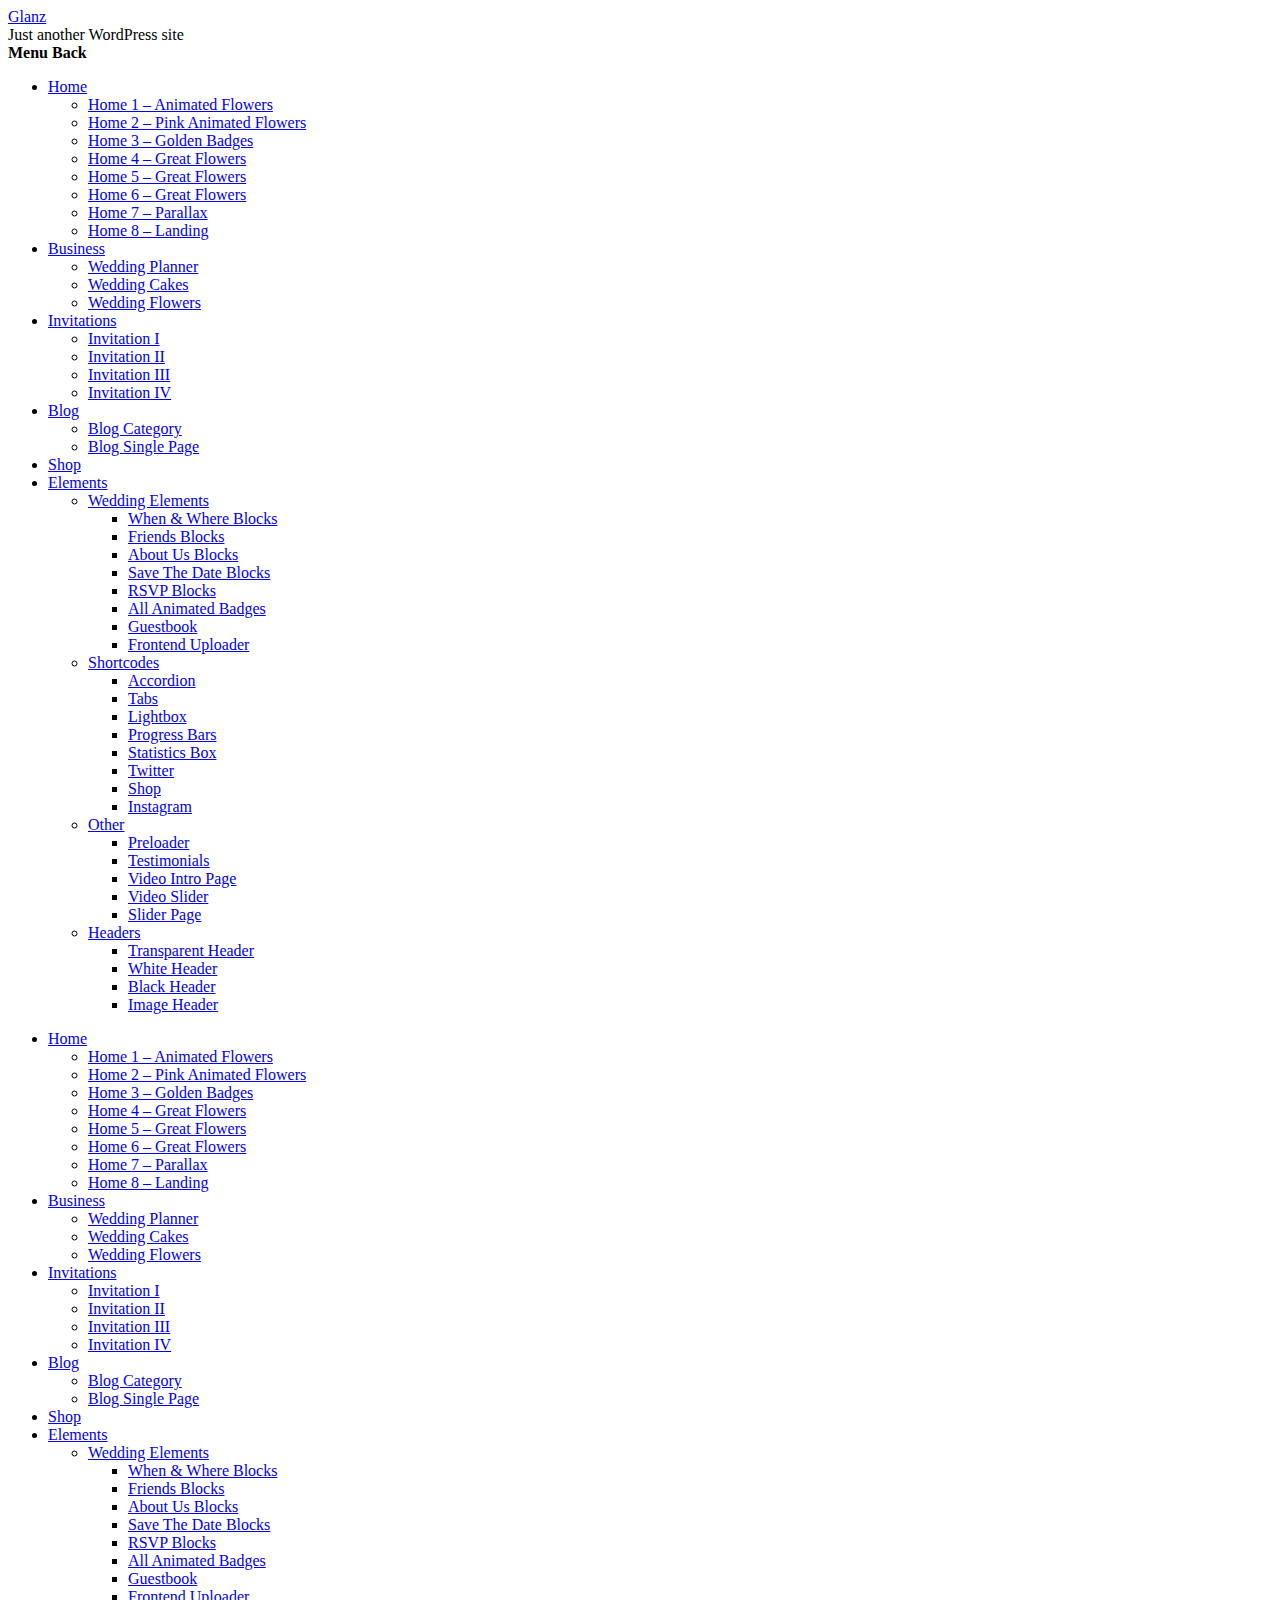
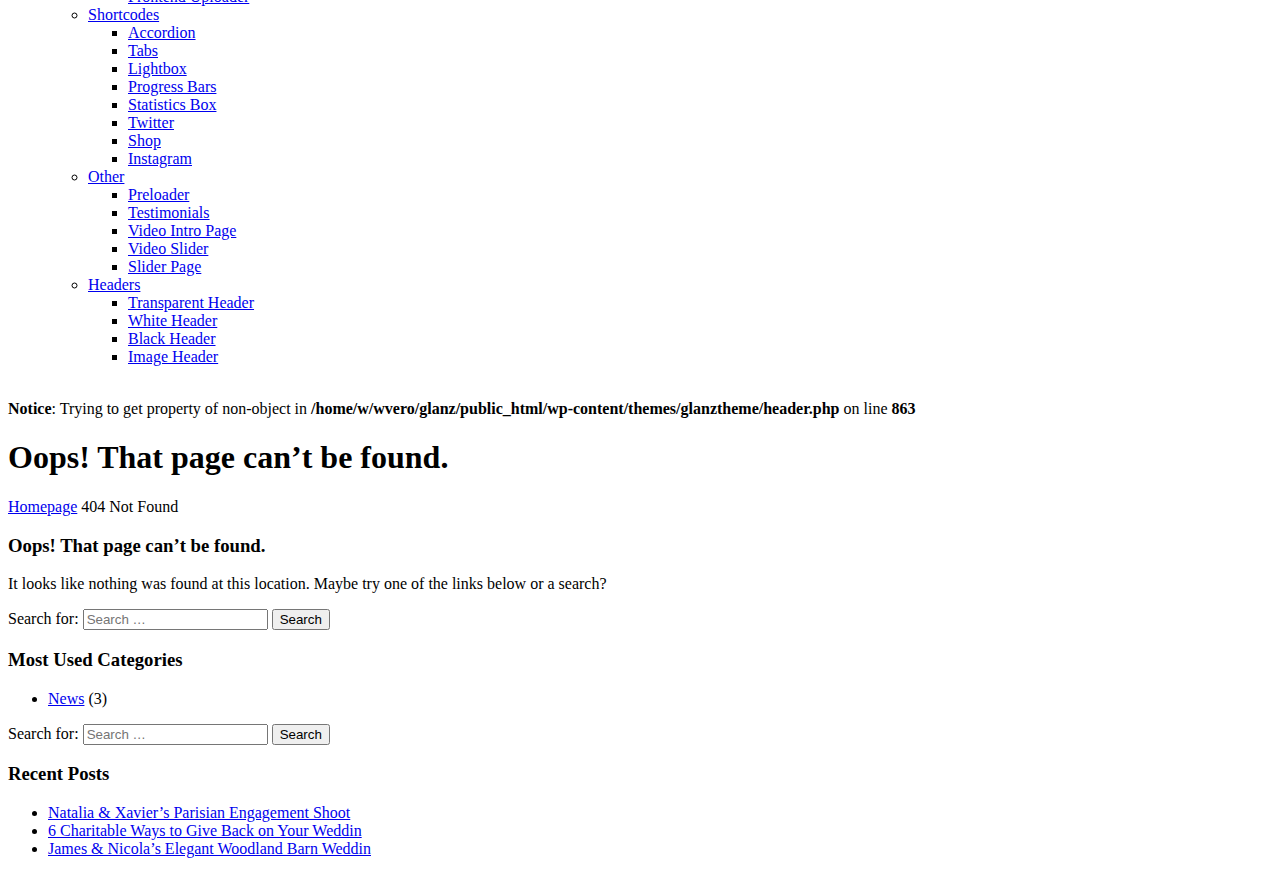
<file: css/AjaxLoader.html>
<!DOCTYPE html>
<html lang="en-US">
<head>
<meta charset="UTF-8">
<meta name="viewport" content="width=device-width, initial-scale=1">
<link rel="profile" href="http://gmpg.org/xfn/11">

<title>Page not found &#8211; Glanz</title>
<link rel='dns-prefetch' href='//fonts.googleapis.com' />
<link rel='dns-prefetch' href='//s.w.org' />
<link rel="alternate" type="application/rss+xml" title="Glanz &raquo; Feed" href="http://glanz.starkethemes.com/feed/" />
<link rel="alternate" type="application/rss+xml" title="Glanz &raquo; Comments Feed" href="http://glanz.starkethemes.com/comments/feed/" />
		<script type="text/javascript">
			window._wpemojiSettings = {"baseUrl":"https:\/\/s.w.org\/images\/core\/emoji\/11\/72x72\/","ext":".png","svgUrl":"https:\/\/s.w.org\/images\/core\/emoji\/11\/svg\/","svgExt":".svg","source":{"concatemoji":"http:\/\/glanz.starkethemes.com\/wp-includes\/js\/wp-emoji-release.min.js?ver=5.0.16"}};
			!function(e,a,t){var n,r,o,i=a.createElement("canvas"),p=i.getContext&&i.getContext("2d");function s(e,t){var a=String.fromCharCode;p.clearRect(0,0,i.width,i.height),p.fillText(a.apply(this,e),0,0);e=i.toDataURL();return p.clearRect(0,0,i.width,i.height),p.fillText(a.apply(this,t),0,0),e===i.toDataURL()}function c(e){var t=a.createElement("script");t.src=e,t.defer=t.type="text/javascript",a.getElementsByTagName("head")[0].appendChild(t)}for(o=Array("flag","emoji"),t.supports={everything:!0,everythingExceptFlag:!0},r=0;r<o.length;r++)t.supports[o[r]]=function(e){if(!p||!p.fillText)return!1;switch(p.textBaseline="top",p.font="600 32px Arial",e){case"flag":return s([55356,56826,55356,56819],[55356,56826,8203,55356,56819])?!1:!s([55356,57332,56128,56423,56128,56418,56128,56421,56128,56430,56128,56423,56128,56447],[55356,57332,8203,56128,56423,8203,56128,56418,8203,56128,56421,8203,56128,56430,8203,56128,56423,8203,56128,56447]);case"emoji":return!s([55358,56760,9792,65039],[55358,56760,8203,9792,65039])}return!1}(o[r]),t.supports.everything=t.supports.everything&&t.supports[o[r]],"flag"!==o[r]&&(t.supports.everythingExceptFlag=t.supports.everythingExceptFlag&&t.supports[o[r]]);t.supports.everythingExceptFlag=t.supports.everythingExceptFlag&&!t.supports.flag,t.DOMReady=!1,t.readyCallback=function(){t.DOMReady=!0},t.supports.everything||(n=function(){t.readyCallback()},a.addEventListener?(a.addEventListener("DOMContentLoaded",n,!1),e.addEventListener("load",n,!1)):(e.attachEvent("onload",n),a.attachEvent("onreadystatechange",function(){"complete"===a.readyState&&t.readyCallback()})),(n=t.source||{}).concatemoji?c(n.concatemoji):n.wpemoji&&n.twemoji&&(c(n.twemoji),c(n.wpemoji)))}(window,document,window._wpemojiSettings);
		</script>
		<style type="text/css">
img.wp-smiley,
img.emoji {
	display: inline !important;
	border: none !important;
	box-shadow: none !important;
	height: 1em !important;
	width: 1em !important;
	margin: 0 .07em !important;
	vertical-align: -0.1em !important;
	background: none !important;
	padding: 0 !important;
}
</style>
<link rel='stylesheet' id='wp-block-library-css'  href='http://glanz.starkethemes.com/wp-includes/css/dist/block-library/style.min.css?ver=5.0.16' type='text/css' media='all' />
<link rel='stylesheet' id='glanztheme-studio-fonts-css'  href='http://fonts.googleapis.com/css?family=Dosis%3A400%2C700%7COpen%2BSans%3A400%2C400i%2C700%2C700i%7CPlayfair+Display%3A400%2C400i%2C700%2C700i&#038;ver=1.0.0' type='text/css' media='all' />
<link rel='stylesheet' id='glanztheme-library-css'  href='http://glanz.starkethemes.com/wp-content/themes/glanztheme/css/glanztheme_library.css?ver=5.0.16' type='text/css' media='all' />
<link rel='stylesheet' id='themify-icons-css'  href='http://glanz.starkethemes.com/wp-content/themes/glanztheme/fonts/themify-icons.css?ver=5.0.16' type='text/css' media='all' />
<link rel='stylesheet' id='marsha-font-css'  href='http://glanz.starkethemes.com/wp-content/themes/glanztheme/fonts/marsha/stylesheet.css?ver=5.0.16' type='text/css' media='all' />
<link rel='stylesheet' id='fontawesome-icons-css'  href='http://glanz.starkethemes.com/wp-content/themes/glanztheme/fonts/font-awesome/css/font-awesome.min.css?ver=5.0.16' type='text/css' media='all' />
<link rel='stylesheet' id='glanztheme-main-styles-css'  href='http://glanz.starkethemes.com/wp-content/themes/glanztheme/css/glanztheme_style.css?ver=5.0.16' type='text/css' media='all' />
<link rel='stylesheet' id='glanztheme-style-css'  href='http://glanz.starkethemes.com/wp-content/themes/glanztheme/style.css?ver=5.0.16' type='text/css' media='all' />
<link rel='stylesheet' id='fw-ext-breadcrumbs-add-css-css'  href='http://glanz.starkethemes.com/wp-content/plugins/unyson/framework/extensions/breadcrumbs/static/css/style.css?ver=5.0.16' type='text/css' media='all' />
<link rel='stylesheet' id='fw-ext-builder-frontend-grid-css'  href='http://glanz.starkethemes.com/wp-content/plugins/unyson/framework/extensions/builder/static/css/frontend-grid.css?ver=1.2.12' type='text/css' media='all' />
<link rel='stylesheet' id='fw-ext-forms-default-styles-css'  href='http://glanz.starkethemes.com/wp-content/plugins/unyson/framework/extensions/forms/static/css/frontend.css?ver=2.7.24' type='text/css' media='all' />
<link rel='stylesheet' id='font-awesome-css'  href='http://glanz.starkethemes.com/wp-content/plugins/unyson/framework/static/libs/font-awesome/css/font-awesome.min.css?ver=2.7.24' type='text/css' media='all' />
<script type='text/javascript' src='http://glanz.starkethemes.com/wp-includes/js/jquery/jquery.js?ver=1.12.4'></script>
<script type='text/javascript' src='http://glanz.starkethemes.com/wp-includes/js/jquery/jquery-migrate.min.js?ver=1.4.1'></script>
<link rel='https://api.w.org/' href='http://glanz.starkethemes.com/wp-json/' />
<link rel="EditURI" type="application/rsd+xml" title="RSD" href="http://glanz.starkethemes.com/xmlrpc.php?rsd" />
<link rel="wlwmanifest" type="application/wlwmanifest+xml" href="http://glanz.starkethemes.com/wp-includes/wlwmanifest.xml" /> 
<meta name="generator" content="WordPress 5.0.16" />
<style type="text/css">.rsvpArea, .rsvpParagraph, #rsvpPlugin {display:none;} </style></head>

<body class="error404 hfeed">





     
        
           

    


<div class="gla_page gla_middle_titles" id="gla_page">

    
    
    <!-- To Top -->
    <a href="#gla_page" class="gla_top ti ti-angle-up gla_go"></a>

        	        
    <!-- Header -->
    <header class="gla_header">       


        
        

        
            <nav class="gla_light_nav gla_transp_nav  "   >

            
            <div class="container">
                
                <div class="gla_logo_container clearfix">

                                        
                    <div class="gla_logo_txt">

                                                <!-- Logo -->
                        <a href="http://glanz.starkethemes.com/" class="gla_logo">Glanz</a>
                        
                                                <!-- Text Logo -->
                        <div class="gla_logo_und">Just another WordPress site</div>
                                               
                        
                        
                    </div>
                </div>
        
          

            

								
																		<!-- Menu -->
	                <div class="gla_main_menu gla_main_menu_mobile">
	                    
	                    <div class="gla_main_menu_icon">
	                        <i></i><i></i><i></i><i></i>
	                        <b>Menu</b>
	                        <b class="gla_main_menu_icon_b">Back</b>
	                    </div>
	                </div>
	                
	                <!-- Menu Content -->
	                <div class="gla_main_menu_content gla_image_bck" data-color="rgba(0,0,0,0.9)" data-image="">
	                    <!-- Over -->
	                    <div class="gla_over" data-color="#000" data-opacity="0.7"></div>
	                </div>

	                <div class="gla_main_menu_content_menu gla_wht_txt text-right">
	                    <div class="container">
	                        <div class="menu-menu-1-container"><ul id="menu-menu-1" class="menu"><li id="menu-item-470" class="menu-item menu-item-type-custom menu-item-object-custom menu-item-home menu-item-has-children menu-item-470"><a href="http://glanz.starkethemes.com/" >Home</a>
<ul class="sub-menu">
	<li id="menu-item-768" class="menu-item menu-item-type-post_type menu-item-object-page menu-item-768"><a href="http://glanz.starkethemes.com/home-1-animated-flowers/" >Home 1 – Animated Flowers</a></li>
	<li id="menu-item-767" class="menu-item menu-item-type-post_type menu-item-object-page menu-item-767"><a href="http://glanz.starkethemes.com/home-2-pink-animated-flowers/" >Home 2 – Pink Animated Flowers</a></li>
	<li id="menu-item-766" class="menu-item menu-item-type-post_type menu-item-object-page menu-item-766"><a href="http://glanz.starkethemes.com/home-3-golden-badges/" >Home 3 – Golden Badges</a></li>
	<li id="menu-item-765" class="menu-item menu-item-type-post_type menu-item-object-page menu-item-765"><a href="http://glanz.starkethemes.com/home-4-great-flowers/" >Home 4 – Great Flowers</a></li>
	<li id="menu-item-764" class="menu-item menu-item-type-post_type menu-item-object-page menu-item-764"><a href="http://glanz.starkethemes.com/home-5-great-flowers/" >Home 5 – Great Flowers</a></li>
	<li id="menu-item-763" class="menu-item menu-item-type-post_type menu-item-object-page menu-item-763"><a href="http://glanz.starkethemes.com/home-6-great-flowers/" >Home 6 – Great Flowers</a></li>
	<li id="menu-item-762" class="menu-item menu-item-type-post_type menu-item-object-page menu-item-762"><a href="http://glanz.starkethemes.com/home-pege-7/" >Home 7 – Parallax</a></li>
	<li id="menu-item-761" class="menu-item menu-item-type-post_type menu-item-object-page menu-item-761"><a href="http://glanz.starkethemes.com/home-8-landing/" >Home 8 – Landing</a></li>
</ul>
</li>
<li id="menu-item-769" class="menu-item menu-item-type-custom menu-item-object-custom menu-item-has-children menu-item-769"><a href="#" >Business</a>
<ul class="sub-menu">
	<li id="menu-item-780" class="menu-item menu-item-type-post_type menu-item-object-page menu-item-780"><a href="http://glanz.starkethemes.com/wedding-planner/" >Wedding Planner</a></li>
	<li id="menu-item-778" class="menu-item menu-item-type-post_type menu-item-object-page menu-item-778"><a href="http://glanz.starkethemes.com/wedding-cakes/" >Wedding Cakes</a></li>
	<li id="menu-item-779" class="menu-item menu-item-type-post_type menu-item-object-page menu-item-779"><a href="http://glanz.starkethemes.com/wedding-flowers/" >Wedding Flowers</a></li>
</ul>
</li>
<li id="menu-item-770" class="menu-item menu-item-type-custom menu-item-object-custom menu-item-has-children menu-item-770"><a href="#" >Invitations</a>
<ul class="sub-menu">
	<li id="menu-item-774" class="menu-item menu-item-type-post_type menu-item-object-page menu-item-774"><a href="http://glanz.starkethemes.com/invitation-i/" >Invitation I</a></li>
	<li id="menu-item-775" class="menu-item menu-item-type-post_type menu-item-object-page menu-item-775"><a href="http://glanz.starkethemes.com/invitation-ii/" >Invitation II</a></li>
	<li id="menu-item-776" class="menu-item menu-item-type-post_type menu-item-object-page menu-item-776"><a href="http://glanz.starkethemes.com/invitation-iii/" >Invitation III</a></li>
	<li id="menu-item-777" class="menu-item menu-item-type-post_type menu-item-object-page menu-item-777"><a href="http://glanz.starkethemes.com/invitation-iv/" >Invitation IV</a></li>
</ul>
</li>
<li id="menu-item-798" class="menu-item menu-item-type-taxonomy menu-item-object-category menu-item-has-children menu-item-798"><a href="http://glanz.starkethemes.com/category/news/" >Blog</a>
<ul class="sub-menu">
	<li id="menu-item-800" class="menu-item menu-item-type-taxonomy menu-item-object-category menu-item-800"><a href="http://glanz.starkethemes.com/category/news/" >Blog Category</a></li>
	<li id="menu-item-799" class="menu-item menu-item-type-post_type menu-item-object-post menu-item-799"><a href="http://glanz.starkethemes.com/2017/07/03/natalia-xaviers-parisian-engagement-shoot/" >Blog Single Page</a></li>
</ul>
</li>
<li id="menu-item-772" class="menu-item menu-item-type-custom menu-item-object-custom menu-item-772"><a href="#" >Shop</a></li>
<li id="menu-item-773" class="menu-item menu-item-type-custom menu-item-object-custom menu-item-has-children menu-item-has-mega-menu menu-item-773"><a href="#" >Elements</a><div class="mega-menu" >
<ul class="sub-menu mega-menu-row">
	<li id="menu-item-888" class="menu-item menu-item-type-custom menu-item-object-custom menu-item-has-children mega-menu-col menu-item-888"><a href="#" >Wedding Elements</a>
	<ul class="sub-menu">
		<li id="menu-item-894" class="menu-item menu-item-type-post_type menu-item-object-page menu-item-894"><a href="http://glanz.starkethemes.com/when-where-blocks/" >When &#038; Where Blocks</a></li>
		<li id="menu-item-893" class="menu-item menu-item-type-post_type menu-item-object-page menu-item-893"><a href="http://glanz.starkethemes.com/friends-blocks/" >Friends Blocks</a></li>
		<li id="menu-item-892" class="menu-item menu-item-type-post_type menu-item-object-page menu-item-892"><a href="http://glanz.starkethemes.com/about-us-blocks/" >About Us Blocks</a></li>
		<li id="menu-item-891" class="menu-item menu-item-type-post_type menu-item-object-page menu-item-891"><a href="http://glanz.starkethemes.com/save-the-date-blocks/" >Save The Date Blocks</a></li>
		<li id="menu-item-890" class="menu-item menu-item-type-post_type menu-item-object-page menu-item-890"><a href="http://glanz.starkethemes.com/rsvp-blocks/" >RSVP Blocks</a></li>
		<li id="menu-item-889" class="menu-item menu-item-type-post_type menu-item-object-page menu-item-889"><a href="http://glanz.starkethemes.com/all-animated-badges/" >All Animated Badges</a></li>
		<li id="menu-item-947" class="menu-item menu-item-type-post_type menu-item-object-page menu-item-947"><a href="http://glanz.starkethemes.com/guestbook/" >Guestbook</a></li>
		<li id="menu-item-952" class="menu-item menu-item-type-post_type menu-item-object-page menu-item-952"><a href="http://glanz.starkethemes.com/frontend-uploader/" >Frontend Uploader</a></li>
	</ul>
</li>
	<li id="menu-item-827" class="menu-item menu-item-type-custom menu-item-object-custom menu-item-has-children mega-menu-col menu-item-827"><a href="#" >Shortcodes</a>
	<ul class="sub-menu">
		<li id="menu-item-820" class="menu-item menu-item-type-custom menu-item-object-custom menu-item-820"><a href="/shortcodes/#accordion" >Accordion</a></li>
		<li id="menu-item-821" class="menu-item menu-item-type-custom menu-item-object-custom menu-item-821"><a href="/shortcodes/#tabs" >Tabs</a></li>
		<li id="menu-item-822" class="menu-item menu-item-type-custom menu-item-object-custom menu-item-822"><a href="/shortcodes/#lightbox" >Lightbox</a></li>
		<li id="menu-item-823" class="menu-item menu-item-type-custom menu-item-object-custom menu-item-823"><a href="/shortcodes/#bars" >Progress Bars</a></li>
		<li id="menu-item-824" class="menu-item menu-item-type-custom menu-item-object-custom menu-item-824"><a href="/shortcodes/#counters" >Statistics Box</a></li>
		<li id="menu-item-825" class="menu-item menu-item-type-custom menu-item-object-custom menu-item-825"><a href="/shortcodes/#twitter" >Twitter</a></li>
		<li id="menu-item-826" class="menu-item menu-item-type-custom menu-item-object-custom menu-item-826"><a href="/shortcodes/#shop" >Shop</a></li>
		<li id="menu-item-934" class="menu-item menu-item-type-post_type menu-item-object-page menu-item-934"><a href="http://glanz.starkethemes.com/instagram/" >Instagram</a></li>
	</ul>
</li>
	<li id="menu-item-854" class="menu-item menu-item-type-custom menu-item-object-custom menu-item-has-children mega-menu-col menu-item-854"><a href="#" >Other</a>
	<ul class="sub-menu">
		<li id="menu-item-858" class="menu-item menu-item-type-post_type menu-item-object-page menu-item-858"><a href="http://glanz.starkethemes.com/preloader/" >Preloader</a></li>
		<li id="menu-item-859" class="menu-item menu-item-type-post_type menu-item-object-page menu-item-859"><a href="http://glanz.starkethemes.com/testimonials/" >Testimonials</a></li>
		<li id="menu-item-856" class="menu-item menu-item-type-post_type menu-item-object-page menu-item-856"><a href="http://glanz.starkethemes.com/video-intro-page/" >Video Intro Page</a></li>
		<li id="menu-item-855" class="menu-item menu-item-type-post_type menu-item-object-page menu-item-855"><a href="http://glanz.starkethemes.com/video-slider/" >Video Slider</a></li>
		<li id="menu-item-857" class="menu-item menu-item-type-post_type menu-item-object-page menu-item-857"><a href="http://glanz.starkethemes.com/slider-page/" >Slider Page</a></li>
	</ul>
</li>
	<li id="menu-item-903" class="menu-item menu-item-type-custom menu-item-object-custom menu-item-has-children mega-menu-col menu-item-903"><a href="#" >Headers</a>
	<ul class="sub-menu">
		<li id="menu-item-907" class="menu-item menu-item-type-post_type menu-item-object-page menu-item-907"><a href="http://glanz.starkethemes.com/transparent-header/" >Transparent Header</a></li>
		<li id="menu-item-906" class="menu-item menu-item-type-post_type menu-item-object-page menu-item-906"><a href="http://glanz.starkethemes.com/white-header/" >White Header</a></li>
		<li id="menu-item-905" class="menu-item menu-item-type-post_type menu-item-object-page menu-item-905"><a href="http://glanz.starkethemes.com/black-header/" >Black Header</a></li>
		<li id="menu-item-904" class="menu-item menu-item-type-post_type menu-item-object-page menu-item-904"><a href="http://glanz.starkethemes.com/image-header/" >Image Header</a></li>
	</ul>
</li>
</ul>
</div></li>
</ul></div>	                        <div class="gla_main_menu_content_menu_copy">
	                        

	                        	                            	                        	                            
	                        </div>
	                    </div>
	                    <!-- container end -->
	                </div>
	                <!-- menu content end -->

	                <!-- Search Block -->
	                <div class="gla_search_block">
	 
	                    	                        	                    
	                </div>
	                <!-- Search Block End -->

	                <!-- Top Menu -->
	                <div class="gla_default_menu">
	                    <div class="menu-menu-1-container"><ul id="menu-menu-2" class="menu"><li class="menu-item menu-item-type-custom menu-item-object-custom menu-item-home menu-item-has-children menu-item-470"><a href="http://glanz.starkethemes.com/" >Home</a>
<ul class="sub-menu">
	<li class="menu-item menu-item-type-post_type menu-item-object-page menu-item-768"><a href="http://glanz.starkethemes.com/home-1-animated-flowers/" >Home 1 – Animated Flowers</a></li>
	<li class="menu-item menu-item-type-post_type menu-item-object-page menu-item-767"><a href="http://glanz.starkethemes.com/home-2-pink-animated-flowers/" >Home 2 – Pink Animated Flowers</a></li>
	<li class="menu-item menu-item-type-post_type menu-item-object-page menu-item-766"><a href="http://glanz.starkethemes.com/home-3-golden-badges/" >Home 3 – Golden Badges</a></li>
	<li class="menu-item menu-item-type-post_type menu-item-object-page menu-item-765"><a href="http://glanz.starkethemes.com/home-4-great-flowers/" >Home 4 – Great Flowers</a></li>
	<li class="menu-item menu-item-type-post_type menu-item-object-page menu-item-764"><a href="http://glanz.starkethemes.com/home-5-great-flowers/" >Home 5 – Great Flowers</a></li>
	<li class="menu-item menu-item-type-post_type menu-item-object-page menu-item-763"><a href="http://glanz.starkethemes.com/home-6-great-flowers/" >Home 6 – Great Flowers</a></li>
	<li class="menu-item menu-item-type-post_type menu-item-object-page menu-item-762"><a href="http://glanz.starkethemes.com/home-pege-7/" >Home 7 – Parallax</a></li>
	<li class="menu-item menu-item-type-post_type menu-item-object-page menu-item-761"><a href="http://glanz.starkethemes.com/home-8-landing/" >Home 8 – Landing</a></li>
</ul>
</li>
<li class="menu-item menu-item-type-custom menu-item-object-custom menu-item-has-children menu-item-769"><a href="#" >Business</a>
<ul class="sub-menu">
	<li class="menu-item menu-item-type-post_type menu-item-object-page menu-item-780"><a href="http://glanz.starkethemes.com/wedding-planner/" >Wedding Planner</a></li>
	<li class="menu-item menu-item-type-post_type menu-item-object-page menu-item-778"><a href="http://glanz.starkethemes.com/wedding-cakes/" >Wedding Cakes</a></li>
	<li class="menu-item menu-item-type-post_type menu-item-object-page menu-item-779"><a href="http://glanz.starkethemes.com/wedding-flowers/" >Wedding Flowers</a></li>
</ul>
</li>
<li class="menu-item menu-item-type-custom menu-item-object-custom menu-item-has-children menu-item-770"><a href="#" >Invitations</a>
<ul class="sub-menu">
	<li class="menu-item menu-item-type-post_type menu-item-object-page menu-item-774"><a href="http://glanz.starkethemes.com/invitation-i/" >Invitation I</a></li>
	<li class="menu-item menu-item-type-post_type menu-item-object-page menu-item-775"><a href="http://glanz.starkethemes.com/invitation-ii/" >Invitation II</a></li>
	<li class="menu-item menu-item-type-post_type menu-item-object-page menu-item-776"><a href="http://glanz.starkethemes.com/invitation-iii/" >Invitation III</a></li>
	<li class="menu-item menu-item-type-post_type menu-item-object-page menu-item-777"><a href="http://glanz.starkethemes.com/invitation-iv/" >Invitation IV</a></li>
</ul>
</li>
<li class="menu-item menu-item-type-taxonomy menu-item-object-category menu-item-has-children menu-item-798"><a href="http://glanz.starkethemes.com/category/news/" >Blog</a>
<ul class="sub-menu">
	<li class="menu-item menu-item-type-taxonomy menu-item-object-category menu-item-800"><a href="http://glanz.starkethemes.com/category/news/" >Blog Category</a></li>
	<li class="menu-item menu-item-type-post_type menu-item-object-post menu-item-799"><a href="http://glanz.starkethemes.com/2017/07/03/natalia-xaviers-parisian-engagement-shoot/" >Blog Single Page</a></li>
</ul>
</li>
<li class="menu-item menu-item-type-custom menu-item-object-custom menu-item-772"><a href="#" >Shop</a></li>
<li class="menu-item menu-item-type-custom menu-item-object-custom menu-item-has-children menu-item-has-mega-menu menu-item-773"><a href="#" >Elements</a><div class="mega-menu" >
<ul class="sub-menu mega-menu-row">
	<li class="menu-item menu-item-type-custom menu-item-object-custom menu-item-has-children mega-menu-col menu-item-888"><a href="#" >Wedding Elements</a>
	<ul class="sub-menu">
		<li class="menu-item menu-item-type-post_type menu-item-object-page menu-item-894"><a href="http://glanz.starkethemes.com/when-where-blocks/" >When &#038; Where Blocks</a></li>
		<li class="menu-item menu-item-type-post_type menu-item-object-page menu-item-893"><a href="http://glanz.starkethemes.com/friends-blocks/" >Friends Blocks</a></li>
		<li class="menu-item menu-item-type-post_type menu-item-object-page menu-item-892"><a href="http://glanz.starkethemes.com/about-us-blocks/" >About Us Blocks</a></li>
		<li class="menu-item menu-item-type-post_type menu-item-object-page menu-item-891"><a href="http://glanz.starkethemes.com/save-the-date-blocks/" >Save The Date Blocks</a></li>
		<li class="menu-item menu-item-type-post_type menu-item-object-page menu-item-890"><a href="http://glanz.starkethemes.com/rsvp-blocks/" >RSVP Blocks</a></li>
		<li class="menu-item menu-item-type-post_type menu-item-object-page menu-item-889"><a href="http://glanz.starkethemes.com/all-animated-badges/" >All Animated Badges</a></li>
		<li class="menu-item menu-item-type-post_type menu-item-object-page menu-item-947"><a href="http://glanz.starkethemes.com/guestbook/" >Guestbook</a></li>
		<li class="menu-item menu-item-type-post_type menu-item-object-page menu-item-952"><a href="http://glanz.starkethemes.com/frontend-uploader/" >Frontend Uploader</a></li>
	</ul>
</li>
	<li class="menu-item menu-item-type-custom menu-item-object-custom menu-item-has-children mega-menu-col menu-item-827"><a href="#" >Shortcodes</a>
	<ul class="sub-menu">
		<li class="menu-item menu-item-type-custom menu-item-object-custom menu-item-820"><a href="/shortcodes/#accordion" >Accordion</a></li>
		<li class="menu-item menu-item-type-custom menu-item-object-custom menu-item-821"><a href="/shortcodes/#tabs" >Tabs</a></li>
		<li class="menu-item menu-item-type-custom menu-item-object-custom menu-item-822"><a href="/shortcodes/#lightbox" >Lightbox</a></li>
		<li class="menu-item menu-item-type-custom menu-item-object-custom menu-item-823"><a href="/shortcodes/#bars" >Progress Bars</a></li>
		<li class="menu-item menu-item-type-custom menu-item-object-custom menu-item-824"><a href="/shortcodes/#counters" >Statistics Box</a></li>
		<li class="menu-item menu-item-type-custom menu-item-object-custom menu-item-825"><a href="/shortcodes/#twitter" >Twitter</a></li>
		<li class="menu-item menu-item-type-custom menu-item-object-custom menu-item-826"><a href="/shortcodes/#shop" >Shop</a></li>
		<li class="menu-item menu-item-type-post_type menu-item-object-page menu-item-934"><a href="http://glanz.starkethemes.com/instagram/" >Instagram</a></li>
	</ul>
</li>
	<li class="menu-item menu-item-type-custom menu-item-object-custom menu-item-has-children mega-menu-col menu-item-854"><a href="#" >Other</a>
	<ul class="sub-menu">
		<li class="menu-item menu-item-type-post_type menu-item-object-page menu-item-858"><a href="http://glanz.starkethemes.com/preloader/" >Preloader</a></li>
		<li class="menu-item menu-item-type-post_type menu-item-object-page menu-item-859"><a href="http://glanz.starkethemes.com/testimonials/" >Testimonials</a></li>
		<li class="menu-item menu-item-type-post_type menu-item-object-page menu-item-856"><a href="http://glanz.starkethemes.com/video-intro-page/" >Video Intro Page</a></li>
		<li class="menu-item menu-item-type-post_type menu-item-object-page menu-item-855"><a href="http://glanz.starkethemes.com/video-slider/" >Video Slider</a></li>
		<li class="menu-item menu-item-type-post_type menu-item-object-page menu-item-857"><a href="http://glanz.starkethemes.com/slider-page/" >Slider Page</a></li>
	</ul>
</li>
	<li class="menu-item menu-item-type-custom menu-item-object-custom menu-item-has-children mega-menu-col menu-item-903"><a href="#" >Headers</a>
	<ul class="sub-menu">
		<li class="menu-item menu-item-type-post_type menu-item-object-page menu-item-907"><a href="http://glanz.starkethemes.com/transparent-header/" >Transparent Header</a></li>
		<li class="menu-item menu-item-type-post_type menu-item-object-page menu-item-906"><a href="http://glanz.starkethemes.com/white-header/" >White Header</a></li>
		<li class="menu-item menu-item-type-post_type menu-item-object-page menu-item-905"><a href="http://glanz.starkethemes.com/black-header/" >Black Header</a></li>
		<li class="menu-item menu-item-type-post_type menu-item-object-page menu-item-904"><a href="http://glanz.starkethemes.com/image-header/" >Image Header</a></li>
	</ul>
</li>
</ul>
</div></li>
</ul></div>	                </div>
	                <!-- Top Menu End -->
	                

								



               
            </div>
            <!-- container end -->
        </nav>
        
    </header>
    <!-- Header End -->


       

        
        <br />
<b>Notice</b>:  Trying to get property of non-object in <b>/home/w/wvero/glanz/public_html/wp-content/themes/glanztheme/header.php</b> on line <b>863</b><br />
                    <!-- PAGE TITLE SMALL -->
            <div data-color="#3d3d3d"  class="gla_page_title gla_image_bck gla_fixed gla_page_title_great gla_wht_txt" >

                            <!-- Over -->
              <div class="gla_over" data-color="#000" data-opacity="0.6"></div>
                

              <div class="container text-left">
                <div class="row">
                  
                  <div class="col-md-8">
                    <h1 class="gla_h1_title">
                        Oops! That page can&rsquo;t be found.                    </h1>
                  </div>
                  
                  <div class="col-md-4">
                      
	<div class="breadcrumbs">
									<span class="first-item">
									<a href="http://glanz.starkethemes.com/">Homepage</a></span>
								<span class="separator"></span>
												<span class="last-item">404 Not Found</span>
						</div>
                  </div>
                  
                </div>
              </div>
            </div>
            
         
            
    <!-- Content -->
    <section id="gla_content" class="gla_content">


<!-- section -->
<section class="gla_section">
    <div class="container">

    <div class="row">
        <div class="col-md-8 col-xs-12 col-md-push-4">
            
            <header class="page-header">
							<h3 class="page-title">Oops! That page can&rsquo;t be found.</h3>
						</header><!-- .page-header -->

						<div class="page-content">
							<p>It looks like nothing was found at this location. Maybe try one of the links below or a search?</p>

							<form role="search" method="get" class="search-form" action="http://glanz.starkethemes.com/">
				<label>
					<span class="screen-reader-text">Search for:</span>
					<input type="search" class="search-field" placeholder="Search &hellip;" value="" name="s" />
				</label>
				<input type="submit" class="search-submit" value="Search" />
			</form>
							<div class="widget widget_categories">
								<h3 class="widget-title">Most Used Categories</h3>
								<ul>
									<li class="cat-item cat-item-16"><a href="http://glanz.starkethemes.com/category/news/" >News</a> (3)
</li>
								</ul>
							</div><!-- .widget -->


							</div>

        </div>
        <!-- col end -->
                                <!--Sidebar-->
            <div class="col-md-3 col-md-pull-8 hidden-xs hidden-sm">
                
<aside id="secondary" class="widget-area" role="complementary">
	<section id="search-2" class="widget widget_search"><form role="search" method="get" class="search-form" action="http://glanz.starkethemes.com/">
				<label>
					<span class="screen-reader-text">Search for:</span>
					<input type="search" class="search-field" placeholder="Search &hellip;" value="" name="s" />
				</label>
				<input type="submit" class="search-submit" value="Search" />
			</form></section>		<section id="recent-posts-2" class="widget widget_recent_entries">		<h3 class="widget-title">Recent Posts</h3>		<ul>
											<li>
					<a href="http://glanz.starkethemes.com/2017/07/03/natalia-xaviers-parisian-engagement-shoot/">Natalia &#038; Xavier&#8217;s Parisian Engagement Shoot</a>
									</li>
											<li>
					<a href="http://glanz.starkethemes.com/2017/07/03/6-charitable-ways-to-give-back-on-your-weddin/">6 Charitable Ways to Give Back on Your Weddin</a>
									</li>
											<li>
					<a href="http://glanz.starkethemes.com/2017/07/03/james-nicolas-elegant-woodland-barn-weddin/">James &#038; Nicola&#8217;s Elegant Woodland Barn Weddin</a>
									</li>
					</ul>
		</section></aside><!-- #secondary -->
            </div>
            <!--Sidebar End-->
                    
    </div>
                        
   
            
    </div>
    <!-- container end -->
</section>
<!-- section end -->



</section>
<!-- Content End -->
    

            


    



    </div>
    <!-- Page End -->
<script type='text/javascript' src='http://glanz.starkethemes.com/wp-includes/js/imagesloaded.min.js?ver=3.2.0'></script>
<script type='text/javascript' src='http://glanz.starkethemes.com/wp-content/themes/glanztheme/js/glanztheme_library.js?ver=1.0'></script>
<script type='text/javascript' src='http://glanz.starkethemes.com/wp-content/plugins/unyson/framework/static/js/fw-form-helpers.js?ver=2.4.4'></script>
<script type='text/javascript' src='http://glanz.starkethemes.com/wp-content/themes/glanztheme/js/navigation.js?ver=20151215'></script>
<script type='text/javascript' src='http://glanz.starkethemes.com/wp-content/themes/glanztheme/js/skip-link-focus-fix.js?ver=20151215'></script>
<script type='text/javascript' src='http://glanz.starkethemes.com/wp-includes/js/jquery/ui/core.min.js?ver=1.11.4'></script>
<script type='text/javascript' src='http://glanz.starkethemes.com/wp-includes/js/jquery/ui/datepicker.min.js?ver=1.11.4'></script>
<script type='text/javascript'>
jQuery(document).ready(function(jQuery){jQuery.datepicker.setDefaults({"closeText":"Close","currentText":"Today","monthNames":["January","February","March","April","May","June","July","August","September","October","November","December"],"monthNamesShort":["Jan","Feb","Mar","Apr","May","Jun","Jul","Aug","Sep","Oct","Nov","Dec"],"nextText":"Next","prevText":"Previous","dayNames":["Sunday","Monday","Tuesday","Wednesday","Thursday","Friday","Saturday"],"dayNamesShort":["Sun","Mon","Tue","Wed","Thu","Fri","Sat"],"dayNamesMin":["S","M","T","W","T","F","S"],"dateFormat":"MM d, yy","firstDay":1,"isRTL":false});});
</script>
<script type='text/javascript' src='http://glanz.starkethemes.com/wp-content/themes/glanztheme/js/glanztheme_script.js?ver=1.0'></script>
<script type='text/javascript' src='http://glanz.starkethemes.com/wp-includes/js/wp-embed.min.js?ver=5.0.16'></script>

</body>
</html>
</file>
